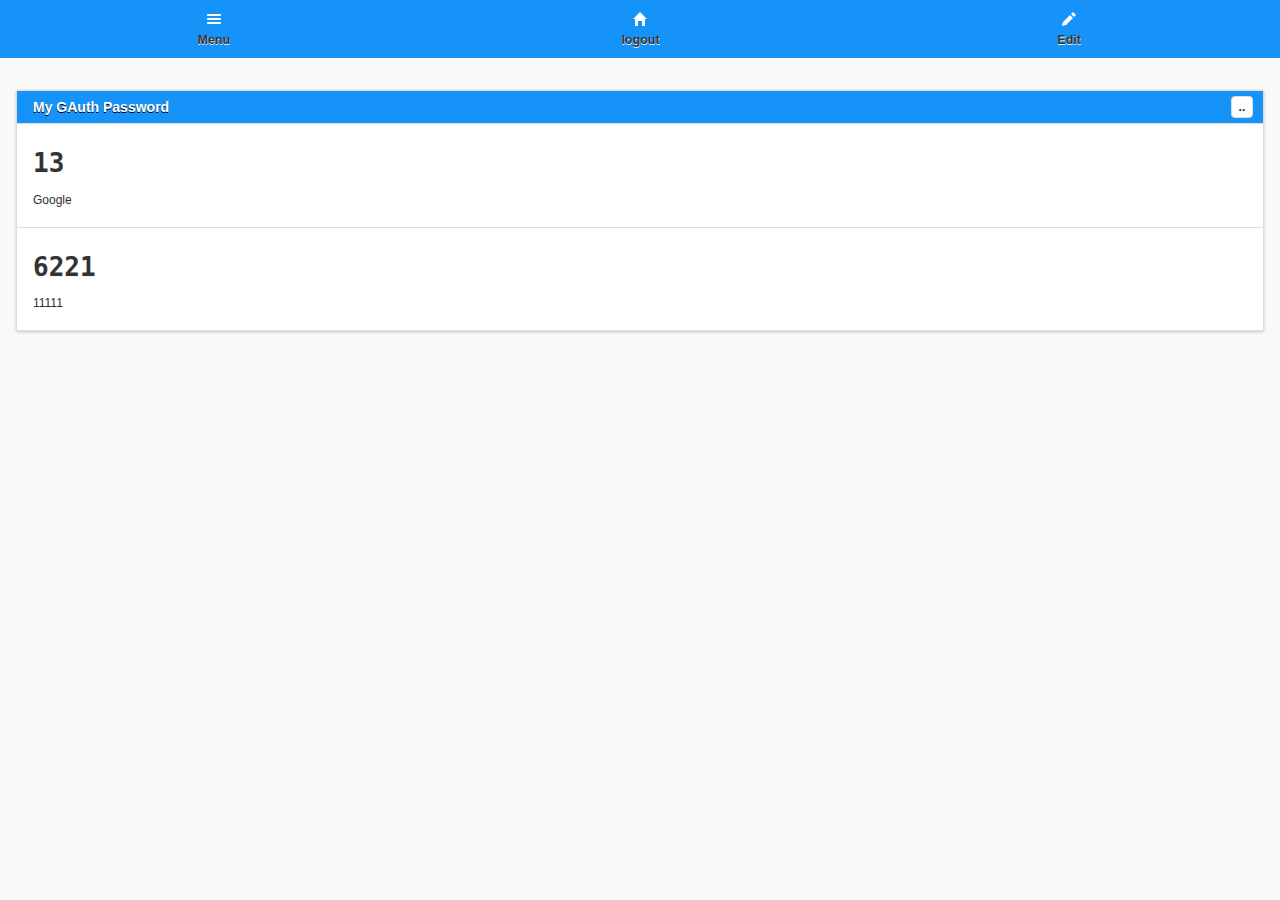
<file: templates/index.html>
<!DOCTYPE html public "Pakro">
<!-- <html manifest="cache.manifest"> -->

<head>
    <title>Pakro's GAuth</title>
    <meta charset="utf-8">
    <meta name="description" content="GAuth Authenticator">
    <meta name="HandheldFriendly" content="True">
    <meta http-equiv="cleartype" content="on">
    <meta name="viewport" content="width=device-width, user-scalable=no, initial-scale=1">
    <link rel="stylesheet" href="/static/css/jquery.mobile-1.4.5.min.css" />
    <link rel="stylesheet" href="/static/css/jquery.mobile-custom.min.css" />
    <link rel="stylesheet" href="/static/css/styling.css" />
    <!-- purposely at the top -->
    <script src="/static/lib/jquery-2.1.3.min.js"></script>
    <script src="/static/js/init.js"></script>
    <script src="/static/lib/jquery.mobile-1.4.5.min.js"></script>
    <script src="/static/lib/jssha-1.31.min.js"></script>
    <script src="/static/js/gauth.js"></script>
    <script src="/static/js/main.js"></script>
    <link rel="shortcut icon" type="image/x-icon" href="/static/img/favicon.ico" />
    <link rel="apple-touch-icon" href="/static/img/icon_60.png" />
    <link rel="apple-touch-icon" sizes="120x120" href="/static/img/icon_120.png">
    <link rel="apple-touch-icon" sizes="152x152" href="/static/img/icon_152.png">
</head>

<body>

    <section data-role="panel" id="panel" data-theme="a" data-display="overlay">
        <ul data-role="listview">
            <li><a id="panelheader" href="#main" data-rel="close">&nbsp;</a></li>
            <li data-l10n-id="menu-keys" data-icon="lock"><a href="#main" data-rel="close">Keys</a></li>
            <li data-l10n-id="menu-about" data-icon="info"><a href="#about" data-rel="close">About</a></li>
        </ul>
    </section>

    <section data-role="page" id="main" data-theme="a">
        <!-- <header data-role="navbar"> -->
        <div class="header_icons" style="width: 100%;margin:0 auto;" data-role="navbar">
            <ul>
                <li class="ui-block-a">
                    <a href=" #panel" class="header-icon" data-l10n-id="header-menu" data-role="button"
                        data-iconpos="ui-btn-icon-left" data-icon="bars">Menu</a>
                </li>
                <li class="ui-block-b">
                    <a data-role="button" class="header-icon" data-role="button" data-icon="home"
                        data-iconpos="ui-btn-icon-left" onclick="logout()">logout</a>
                </li>
                <li class="ui-block-c">
                    <a id="edit" class="header-icon" data-l10n-id="header-edit" data-role="button"
                        data-iconpos="ui-btn-icon-left" data-icon="edit">Edit</a>
                </li>
            </ul>
        </div>
        <!-- </header> -->

        <!-- <header data-role="header">
            <a href=" #panel" class="header-icon" data-l10n-id="header-menu" data-role="button" data-iconpos="notext"
                style="text-align: center" data-icon="bars">Menu</a>
            <a data-role="button" class="header-icon" data-role="button" data-icon="home" data-iconpos="notext"
                onclick="logout()">logout</a>
            <a id="edit" class="header-icon" data-l10n-id="header-edit" data-role="button" data-iconpos="notext"
                data-icon="edit">Edit</a>
        </header> -->

        <div data-role="content">
            <ul data-role="listview" data-inset="true" data-theme="a" data-split-theme="a" data-split-icon="delete"
                id="accounts">
                <li id="accountsHeader" data-l10n-id="title-keys" data-role="list-divider">My GAuth Password<span
                        class="ui-li-count" id='updatingIn'>..</span></li>
            </ul>

            <a id="addButton" data-l10n-id="keys-add" href="#add" data-role="button"
                class="ui-btn ui-icon-plus ui-btn-icon-left">Add</a>
        </div>
        <footer data-role="footer">
            <h1>@pakro</h1>
        </footer>
    </section>



    <section data-role="page" id="add" data-theme="a">
        <header data-role="header">
            <h1 data-l10n-id="title-add">Add account</h1>
            <a href="#panel" class="header-icon" data-l10n-id="header-menu" data-role="button" data-iconpos="notext"
                data-icon="bars" data-iconpos="notext">Menu</a>
        </header>
        <div data-role="content">
            <p>
                <form>
                    <label data-l10n-id="add-name" for="keyAccount">Account name:</label>
                    <input type="text" name="keyAccount" id="keyAccount" value="" autocorrect="off"
                        autocapitalize="off" />
                    <label data-l10n-id="add-secret" for="keySecret">Secret key:</label>
                    <input type="text" name="keySecret" id="keySecret" value="" autocorrect="off"
                        autocapitalize="off" />
                </form>
            </p>
            <p>
                <div data-role="controlgroup" data-type="horizontal">
                    <a id="addKeyButton" data-l10n-id="keys-add" data-role="button"
                        class="ui-btn ui-icon-plus ui-btn-icon-left">Add</a>
                    <a id="addKeyCancel" data-l10n-id="add-cancel" href="#main" data-role="button"
                        data-rel="back">Cancel</a>
                </div>
            </p>
        </div>
    </section>


    <section data-role="page" id="about" data-theme="a">
        <header data-role="header">
            <h1 data-l10n-id="title-about">About</h1>
            <a href="#panel" class="header-icon" data-l10n-id="header-menu" data-role="button" data-iconpos="notext"
                data-icon="bars" data-iconpos="notext">Menu</a>
        </header>
        <div data-role="content">
            <p>A simple application for multi-factor authentication, written in HTML using jQuery Mobile (and PhoneGap),
                jsSHA and LocalStorage</p>
            <p>
                <ul>
                    <li>Learn why<br /><a target=”_blank”
                            href="http://lifehacker.com/5932700/please-turn-on-two+factor-authentication">Please, turn
                            on two-factor authentication</a></li>
                    <li>Online<br /><a target=”_blank”
                            href="http://gauth.apps.gbraad.nl/">http://gauth.apps.gbraad.nl/</a></li>
                    <li>Application<br /><a target=”_blank” href="https://build.phonegap.com/apps/135419/">for
                            Android</a></li>
                    <!--<li>Extension<br/><a target=”_blank” href="https://chrome.google.com/webstore/detail/ilgcnhelpchnceeipipijaljkblbcobl?utm_source=chrome-ntp-icon">for Chrome</a></li>-->
                    <li>Webapp<br /><a target=”_blank” href="https://marketplace.mozilla.org/app/gauth/">Mozilla
                            Marketplace</a></li>
                    <li>Source code<br /><a target=”_blank”
                            href="http://github.com/gbraad/gauth/">http://github.com/gbraad/gauth/</a></li>
                    <li>Thanks to Russell Sayers<br /><a target=”_blank”
                            href="http://blog.tinisles.com/2011/10/google-authenticator-one-time-password-algorithm-in-javascript/">TOTP
                            Algorithm</a></li>
                </ul>
            </p>
            <p>For more details or if you have suggestions, please do not hesitate to contact me at <a
                    href="mailto:me+gauth@gbraad.nl?subject=gauth">me@gbraad.nl</a>.<br /><br />
                <a target=”_blank” href="https://flattr.com/thing/717982/GAuth-Authenticator"><img
                        src="/static/img/flattr-badge-large.png" alt="Flattr this" title="Flattr this" border="0" /></a>
            </p>
        </div>
    </section>

    <script type="text/javascript">
        function logout() {
            $.ajax({
                type: "POST",
                url: "/logout",
                dataType: "html",
                success: function () {
                    // location.reload();
                    location.replace("https://www.baidu.com")
                },
                error: function (xhr, status, error) {
                    console.log(error);
                }
            });
        }
    </script>

</body>

</html>
</file>
<file: static/css/styling.css>
.ui-dialog-background {
    opacity: 0.5;
    display: block !important;
    -webkit-transition: opacity 0.5s ease-in;
}

.ui-dialog-background.pop.in {
    opacity: 1;
    -webkit-transition: opacity 0.5s ease-in;
}

footer,
div[data-role="footer"] {
    display: none;
}

#accounts h3 {
    font-family: monospace;
    font-size: 200%;
}

.ui-panel {
    background-color: #f9f9f9;
}

.ui-corner-all {
    -webkit-border-radius: .0 !important;
    -moz-border-radius: .0 !important;
    border-radius: 0 !important;
}

#panelheader {
    background-color: #1593f9;
    border: none;
    color: #ffffff;
    text-shadow: 0 1px 0 #0857c4;
    margin: auto;
}

.header-icon {
    /* quick-n-dirty fix */
    background: #1593f9 !important;
    border-color: #1593f9 !important;
    color: #fff;
    -webkit-box-shadow: none;
    -moz-box-shadow: none;
    box-shadow: none;
}

#addButton {
    display: none;
}

.ui-listview .ui-li-aside {
    height: 100%;
    top: 0;
}

.ui-listview .ui-btn-icon-notext {
    display: inline-block;
    vertical-align: middle;
}
</file>
